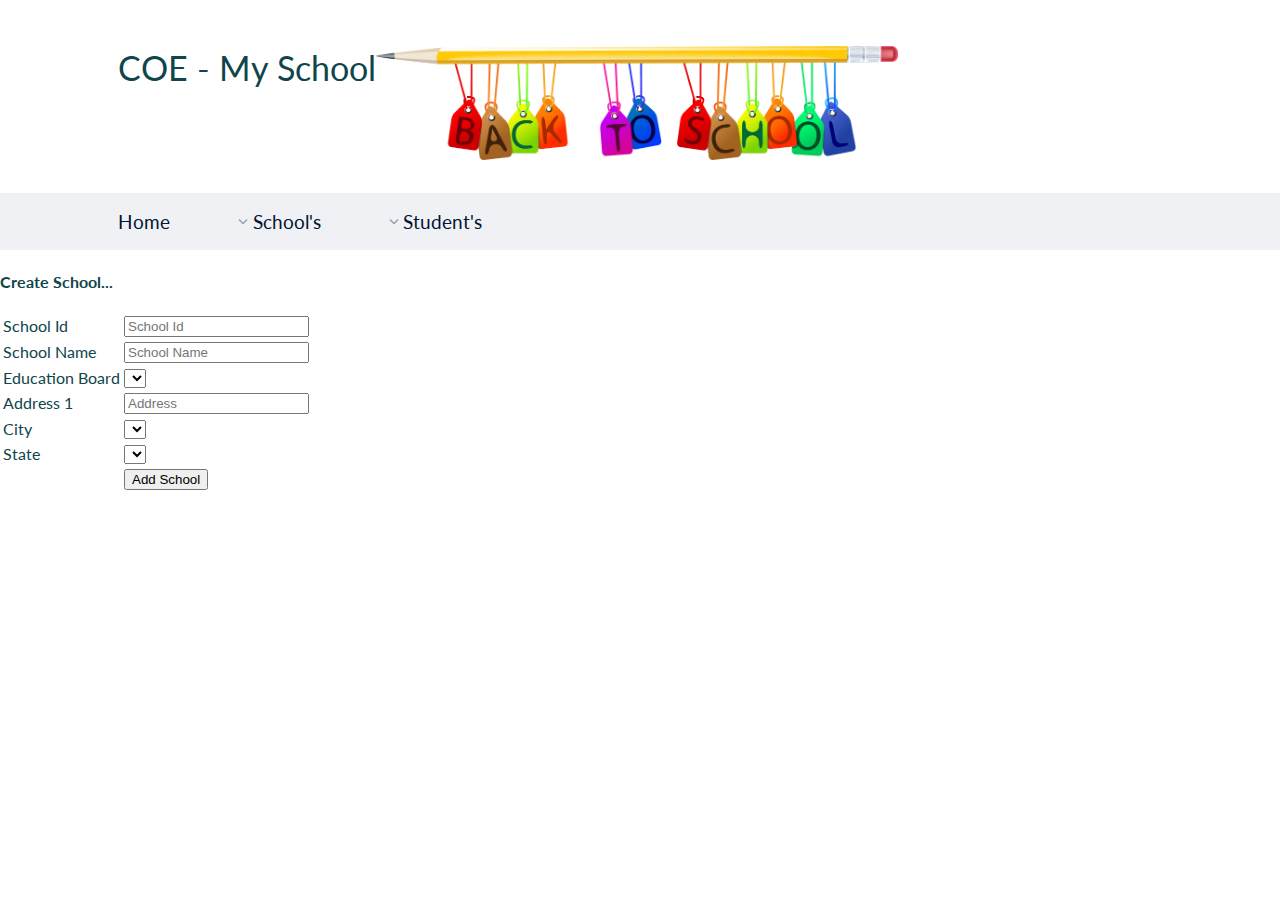
<file: src/main/resources/templates/create_school.html>
<!DOCTYPE html>
<html xmlns="http://www.w3.org/1999/xhtml" xmlns:th="http://www.thymeleaf.org">
<head lang="en">
		<meta http-equiv="Content-Type" content="text/html" charset="UTF-8" />	
		<meta http-equiv="X-UA-Compatible" content="IE=edge,chrome=1"> 
		<meta name="viewport" content="width=device-width, initial-scale=1.0"> 
		<title>COE -Service</title>
		<meta name="description" content="Blueprint: Horizontal Slide Out Menu" />
		<meta name="keywords" content="horizontal, slide out, menu, navigation, responsive, javascript, images, grid" />
		<meta name="author" content="Codrops" />
		<link rel="shortcut icon" href="../favicon.ico">
		
		
		 <link href="../static/css/default.css" rel="stylesheet" th:href="@{/css/default.css}"/>
		 <link href="../static/css/component.css" rel="stylesheet" th:href="@{/css/component.css}"/>	
		 <script src="../static/js/modernizr.custom.js" th:src="@{/js/modernizr.custom.js}"></script>
		 
		  
		
</head>
<title>COE -Service</title>
<body>
 

<div class="container">
			<header class="clearfix">			
				<h1>COE - My School</h1>	
				<img src="../static/images/banner.png"  th:src="@{/images/banner.png}" width="50%" height="50%" alt="img01"/>			
			</header>	
			<div class="main">
				<nav class="cbp-hsmenu-wrapper" id="cbp-hsmenu-wrapper">
					<div class="cbp-hsinner">
						<ul class="cbp-hsmenu">
							<li>
								<a th:href="@{'/'}">Home</a>						
							</li>
						
							<li>
								<a href="#">School's</a>
								<ul class="cbp-hssubmenu">
									<li><a th:href="@{'/coe/school'}"><img src="../static/images/sc3.jpg"  th:src="@{/images/sc3.jpg}"  width="50%" height="50%" alt="img01"/><span>Get All School</span></a></li>
									<li><a th:href="@{'/coe/school/create'}"><img src="../static/images/sc1.png"  th:src="@{/images/sc1.png}"  width="50%" height="50%"  alt="img02"/><span>Create School</span></a></li>
									<li><a th:href="@{'/coe/school/getStudentsBySchool'}"><img src="../static/images/sc2.jpg"  th:src="@{/images/sc2.jpg}"  width="50%" height="50%"  alt="img03"/><span>Get Students By School</span></a></li>								
								</ul>
							</li>
							<li>
								<a href="#">Student's</a>
								<ul class="cbp-hssubmenu cbp-hssub-rows">
									<li><a th:href="@{'/coe/student'}"><img  src="../static/images/st1.png"  th:src="@{/images/st1.png}" width="50%" height="50%"  alt="img07"/><span>Get All Student</span></a></li>
									<li>
									<a th:href="@{'/coe/student/create'}">
									<img  src="../static/images/st4.jpg"  th:src="@{/images/st4.jpg}" width="50%" height="50%"  alt="img08"/><span>Create Student</span></a></li>						
								</ul>
							</li>							
						</ul>
					</div>
				</nav>
			</div>
		</div>
		<script src="../static/js/cbpHorizontalSlideOutMenu.min.js" th:src="@{/js/cbpHorizontalSlideOutMenu.min.js}"></script>
		<script>
			var menu = new cbpHorizontalSlideOutMenu( document.getElementById( 'cbp-hsmenu-wrapper' ) );
		</script>


	<h4>Create School...</h4>

	<form action="#" th:action="@{/createschool}" th:object="${school}" method="post">   
	    
	 <table>  
        <tr>  
            <td><label for="schoolId">School Id</label></td>  
            <td><input type="text" th:field="*{schoolId}" id="schoolId" placeholder="School Id">
           </td>  
        </tr>  
        <tr>  
            <td><label for="schoolname">School Name</label></td>  
            <td> <input type="text" th:field="*{schoolname}" id="schoolname" placeholder="School Name"> </td>  
        </tr>  
        
         <tr>  
            <td><label for="eduMode">Education Board</label></td>  
            <td>            
            <select th:field="*{eduMode}">
             <option th:value="'STATE'" th:text="STATE"></option>
		     <option th:value="'CBSE'" th:text="CBSE"></option>		   
		     <option th:value="'ICSE'" th:text="ICSE"></option>		    
			</select> 
			</td> 
        </tr>  
        
        <tr>  
            <td><label for="address.address">Address 1</label></td>  
            <td> <input type="text" th:field="*{address.address}" id="address.address" placeholder="Address"> </td>  
        </tr>  
        <tr>  
            <td><label for="address.city">City</label></td>  
            <td> 
             <select th:field="*{address.city}">
             <option th:value="'Bangalore'" th:text="Bangalore"></option>
		     <option th:value="'Mumbai'" th:text="Mumbai"></option>		   
		     <option th:value="'Chennai'" th:text="Chennai"></option>		    
			</select>  
            </td>
            
          
        </tr>  
        <tr>  
            <td><label for="address.state">State</label></td>  
            <td> <select th:field="*{address.state}">
             <option th:value="'Karnataka'" th:text="Karnataka"></option>
		     <option th:value="'Maharashtra'" th:text="Maharashtra"></option>		   
		     <option th:value="'Tamilnadu'" th:text="Tamilnadu"></option>		    
			</select>   </td>  
        </tr>  
        <tr>  
            <td></td>  
            <td><input type="submit" value="Add School">   
           </td>  
        </tr>       
    </table>  
	    
	    
	</form>
</body>
</html>
</file>
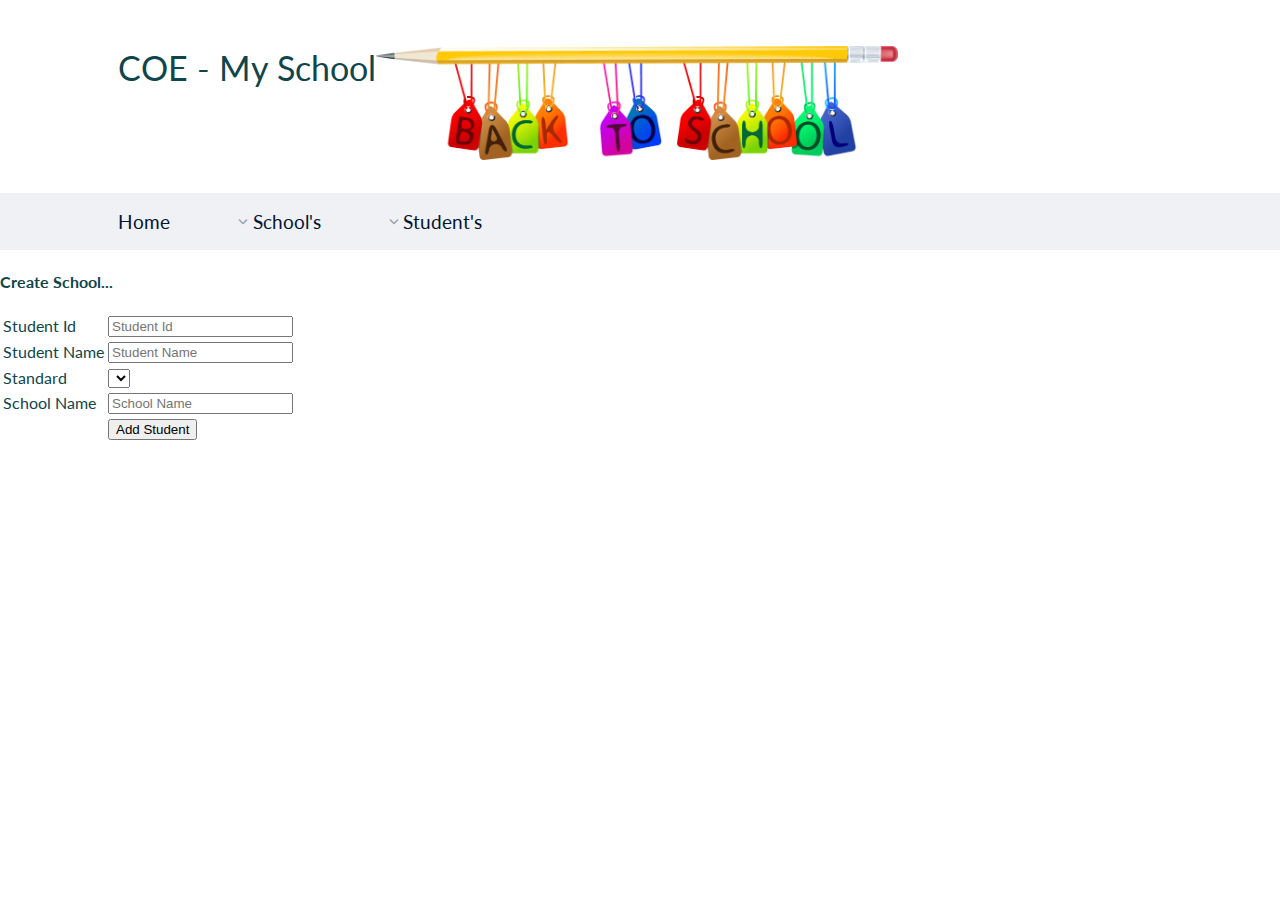
<file: src/main/resources/templates/create_student.html>
<!DOCTYPE html>
<html xmlns="http://www.w3.org/1999/xhtml" xmlns:th="http://www.thymeleaf.org">
<head lang="en">
		<meta http-equiv="Content-Type" content="text/html" charset="UTF-8" />	
		<meta http-equiv="X-UA-Compatible" content="IE=edge,chrome=1"> 
		<meta name="viewport" content="width=device-width, initial-scale=1.0"> 
		<title>COE -Service</title>
		<meta name="description" content="Blueprint: Horizontal Slide Out Menu" />
		<meta name="keywords" content="horizontal, slide out, menu, navigation, responsive, javascript, images, grid" />
		<meta name="author" content="Codrops" />
		<link rel="shortcut icon" href="../favicon.ico">
		
		
		 <link href="../static/css/default.css" rel="stylesheet" th:href="@{/css/default.css}"/>
		 <link href="../static/css/component.css" rel="stylesheet" th:href="@{/css/component.css}"/>	
		 <script src="../static/js/modernizr.custom.js" th:src="@{/js/modernizr.custom.js}"></script>
		 
		  
		
</head>
<title>COE -Service</title>
<body>
 

<div class="container">
			<header class="clearfix">			
				<h1>COE - My School</h1>	
				<img src="../static/images/banner.png"  th:src="@{/images/banner.png}" width="50%" height="50%" alt="img01"/>			
			</header>	
			<div class="main">
				<nav class="cbp-hsmenu-wrapper" id="cbp-hsmenu-wrapper">
					<div class="cbp-hsinner">
						<ul class="cbp-hsmenu">
							<li>
								<a th:href="@{'/'}">Home</a>							
							</li>
						
							<li>
								<a href="#">School's</a>
								<ul class="cbp-hssubmenu">
									<li><a th:href="@{'/coe/school'}"><img src="../static/images/sc3.jpg"  th:src="@{/images/sc3.jpg}"  width="50%" height="50%" alt="img01"/><span>Get All School</span></a></li>
									<li><a th:href="@{'/coe/school/create'}"><img src="../static/images/sc1.png"  th:src="@{/images/sc1.png}"  width="50%" height="50%"  alt="img02"/><span>Create School</span></a></li>
									<li><a th:href="@{'/coe/school/getStudentsBySchool'}"><img src="../static/images/sc2.jpg"  th:src="@{/images/sc2.jpg}"  width="50%" height="50%"  alt="img03"/><span>Get Students By School</span></a></li>								
								</ul>
							</li>
							<li>
								<a href="#">Student's</a>
								<ul class="cbp-hssubmenu cbp-hssub-rows">
									<li><a th:href="@{'/coe/student'}"><img  src="../static/images/st1.png"  th:src="@{/images/st1.png}" width="50%" height="50%"  alt="img07"/><span>Get All Student</span></a></li>
									<li>
									<a th:href="@{'/coe/student/create'}">
									<img  src="../static/images/st4.jpg"  th:src="@{/images/st4.jpg}" width="50%" height="50%"  alt="img08"/><span>Create Student</span></a></li>						
								</ul>
							</li>							
						</ul>
					</div>
				</nav>
			</div>
		</div>
		<script src="../static/js/cbpHorizontalSlideOutMenu.min.js" th:src="@{/js/cbpHorizontalSlideOutMenu.min.js}"></script>
		<script>
			var menu = new cbpHorizontalSlideOutMenu( document.getElementById( 'cbp-hsmenu-wrapper' ) );
		</script>


	<h4>Create School...</h4>

	<form action="#" th:action="@{/createstudent}" th:object="${student}" method="post">   
	    
	 <table>  
        <tr>  
            <td><label for="studentId">Student Id</label></td>  
            <td><input type="text" th:field="*{studentId}" id="studentId" placeholder="Student Id">
           </td>  
        </tr>  
        <tr>  
            <td><label for="studentName">Student Name</label></td>  
            <td> <input type="text" th:field="*{studentName}" id="studentName" placeholder="Student Name"> </td>  
        </tr>  
        
         <tr>  
            <td><label for="className">Standard</label></td>  
            <td>            
            <select th:field="*{className}">
             <option th:value="'KG1'" th:text="KG1"></option>
		     <option th:value="'KG2'" th:text="KG2"></option>		   
		     <option th:value="'Class I'" th:text="Class_I"></option>
		     <option th:value="'Class II'" th:text="Class_II"></option>	
		     <option th:value="'Class III'" th:text="Class_III"></option>	
		     <option th:value="'Class IV'" th:text="Class_VI"></option>	
		     <option th:value="'Class V'" th:text="Class_V"></option>	
		     <option th:value="'Class VI'" th:text="Class_VI"></option>	
		     <option th:value="'Class VII'" th:text="Class_VII"></option>	
		     <option th:value="'Class VIII'" th:text="Class_VIII"></option>	
		     <option th:value="'Class IX'" th:text="Class_IX"></option>	
		     <option th:value="'Class X'" th:text="Class_X"></option>	
		     <option th:value="'Class XI'" th:text="Class_XI"></option>	
		     <option th:value="'Class XII'" th:text="Class_XII"></option>			    
			</select> 
			</td> 
        </tr>  
        
       <tr>  
            <td><label for="schoolname">School Name</label></td>  
            <td> <input type="text" th:field="*{schoolname}" id="schoolname" placeholder="School Name"> </td>  
        </tr>         
      
        <tr>  
            <td></td>  
            <td><input type="submit" value="Add Student">   
           </td>  
        </tr>       
    </table>  
	    
	    
	</form>
</body>
</html>
</file>
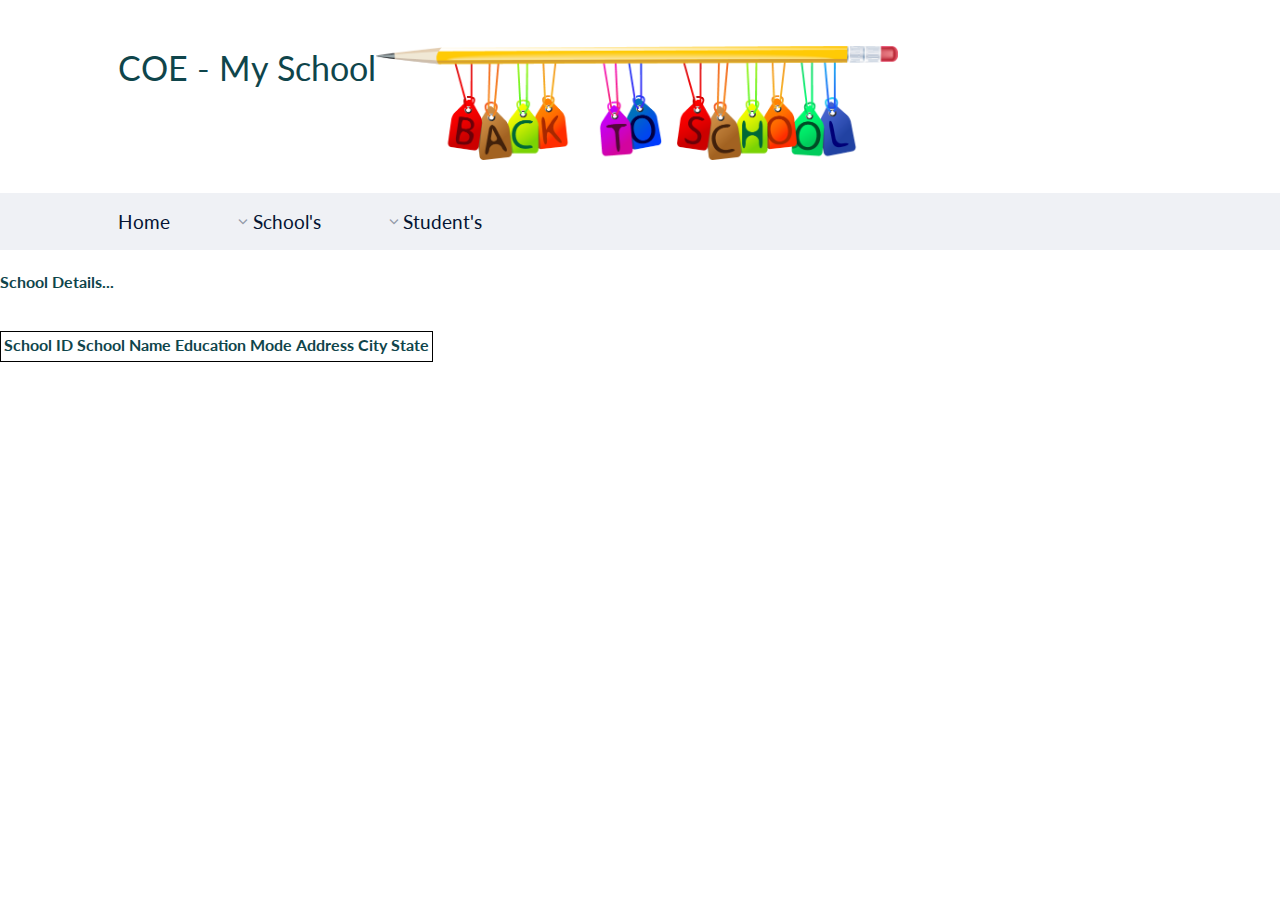
<file: src/main/resources/templates/get_all_school.html>
<!DOCTYPE html>
<html xmlns="http://www.w3.org/1999/xhtml" xmlns:th="http://www.thymeleaf.org">
<head lang="en">
		<meta http-equiv="Content-Type" content="text/html" charset="UTF-8" />	
		<meta http-equiv="X-UA-Compatible" content="IE=edge,chrome=1"> 
		<meta name="viewport" content="width=device-width, initial-scale=1.0"> 
		<title>COE -Service</title>
		<meta name="description" content="Blueprint: Horizontal Slide Out Menu" />
		<meta name="keywords" content="horizontal, slide out, menu, navigation, responsive, javascript, images, grid" />
		<meta name="author" content="Codrops" />
		<link rel="shortcut icon" href="../favicon.ico">
		
		
		 <link href="../static/css/default.css" rel="stylesheet" th:href="@{/css/default.css}"/>
		 <link href="../static/css/component.css" rel="stylesheet" th:href="@{/css/component.css}"/>	
		 <script src="../static/js/modernizr.custom.js" th:src="@{/js/modernizr.custom.js}"></script>
		 
		  
		
</head>
<title>COE -Service</title>
<body>
 

<div class="container">
			<header class="clearfix">			
				<h1>COE - My School</h1>	
				<img src="../static/images/banner.png"  th:src="@{/images/banner.png}" width="50%" height="50%" alt="img01"/>			
			</header>	
			<div class="main">
				<nav class="cbp-hsmenu-wrapper" id="cbp-hsmenu-wrapper">
					<div class="cbp-hsinner">
						<ul class="cbp-hsmenu">
							<li>
								<a th:href="@{'/'}">Home</a>							
							</li>
						
							<li>
								<a href="#">School's</a>
								<ul class="cbp-hssubmenu">
									<li><a th:href="@{'/coe/school'}"><img src="../static/images/sc3.jpg"  th:src="@{/images/sc3.jpg}"  width="50%" height="50%" alt="img01"/><span>Get All School</span></a></li>
									<li><a th:href="@{'/coe/school/create'}"><img src="../static/images/sc1.png"  th:src="@{/images/sc1.png}"  width="50%" height="50%"  alt="img02"/><span>Create School</span></a></li>
									<li><a th:href="@{'/coe/school/getStudentsBySchool'}"><img src="../static/images/sc2.jpg"  th:src="@{/images/sc2.jpg}"  width="50%" height="50%"  alt="img03"/><span>Get Students By School</span></a></li>								
								</ul>
							</li>
							<li>
								<a href="#">Student's</a>
								<ul class="cbp-hssubmenu cbp-hssub-rows">
									<li><a th:href="@{'/coe/student'}"><img  src="../static/images/st1.png"  th:src="@{/images/st1.png}" width="50%" height="50%"  alt="img07"/><span>Get All Student</span></a></li>
									<li>
									<a th:href="@{'/coe/student/create'}">
									<img  src="../static/images/st4.jpg"  th:src="@{/images/st4.jpg}" width="50%" height="50%"  alt="img08"/><span>Create Student</span></a></li>						
								</ul>
							</li>							
						</ul>
					</div>
				</nav>
			</div>
		</div>
		<script src="../static/js/cbpHorizontalSlideOutMenu.min.js" th:src="@{/js/cbpHorizontalSlideOutMenu.min.js}"></script>
		<script>
			var menu = new cbpHorizontalSlideOutMenu( document.getElementById( 'cbp-hsmenu-wrapper' ) );
		</script>


	<h4>School Details...</h4>

	 <div th:if="${not #lists.isEmpty(schoolList)}">
	 </br> 
	 
	<table style="border: 1px solid black">	
		<tr>
			<th>School ID </th>
			<th>School Name</th>
			<th>Education Mode</th>
			<th>Address</th>
			<th>City</th>
			<th>State</th>		
		</tr>
		<tr th:each="schoolList : ${schoolList}">
			<td th:text="${schoolList.schoolId}" />
			<td th:text="${schoolList.schoolname}"/>
			<td th:text="${schoolList.eduMode}" />
			<td th:text="${schoolList.address.address}" />
			<td th:text="${schoolList.address.state}" />
			<td th:text="${schoolList.address.city}" />
		</tr>
	</table>	
	</div>
</body>
</html>
</file>
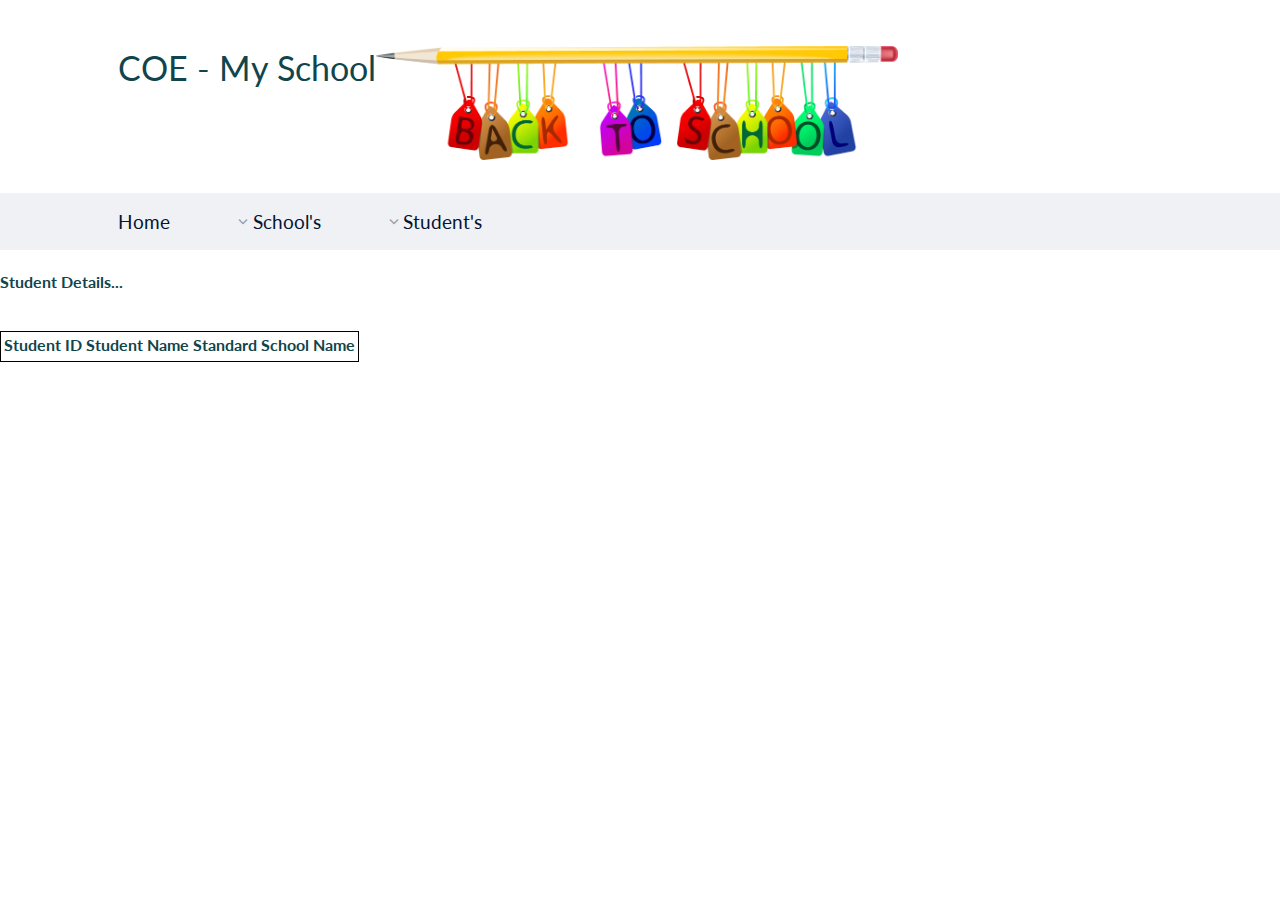
<file: src/main/resources/templates/get_all_student.html>
<!DOCTYPE html>
<html xmlns="http://www.w3.org/1999/xhtml" xmlns:th="http://www.thymeleaf.org">
<head lang="en">
		<meta http-equiv="Content-Type" content="text/html" charset="UTF-8" />	
		<meta http-equiv="X-UA-Compatible" content="IE=edge,chrome=1"> 
		<meta name="viewport" content="width=device-width, initial-scale=1.0"> 
		<title>COE -Service</title>
		<meta name="description" content="Blueprint: Horizontal Slide Out Menu" />
		<meta name="keywords" content="horizontal, slide out, menu, navigation, responsive, javascript, images, grid" />
		<meta name="author" content="Codrops" />
		<link rel="shortcut icon" href="../favicon.ico">
		
		
		 <link href="../static/css/default.css" rel="stylesheet" th:href="@{/css/default.css}"/>
		 <link href="../static/css/component.css" rel="stylesheet" th:href="@{/css/component.css}"/>	
		 <script src="../static/js/modernizr.custom.js" th:src="@{/js/modernizr.custom.js}"></script>
		 
		  
		
</head>
<title>COE -Service</title>
<body>
 

<div class="container">
			<header class="clearfix">			
				<h1>COE - My School</h1>	
				<img src="../static/images/banner.png"  th:src="@{/images/banner.png}" width="50%" height="50%" alt="img01"/>			
			</header>	
			<div class="main">
				<nav class="cbp-hsmenu-wrapper" id="cbp-hsmenu-wrapper">
					<div class="cbp-hsinner">
						<ul class="cbp-hsmenu">
							<li>
								<a th:href="@{'/'}">Home</a>							
							</li>
						
							<li>
								<a href="#">School's</a>
								<ul class="cbp-hssubmenu">
									<li><a th:href="@{'/coe/school'}"><img src="../static/images/sc3.jpg"  th:src="@{/images/sc3.jpg}"  width="50%" height="50%" alt="img01"/><span>Get All School</span></a></li>
									<li><a th:href="@{'/coe/school/create'}"><img src="../static/images/sc1.png"  th:src="@{/images/sc1.png}"  width="50%" height="50%"  alt="img02"/><span>Create School</span></a></li>
									<li><a th:href="@{'/coe/school/getStudentsBySchool'}"><img src="../static/images/sc2.jpg"  th:src="@{/images/sc2.jpg}"  width="50%" height="50%"  alt="img03"/><span>Get Students By School</span></a></li>								
								</ul>
							</li>
							<li>
								<a href="#">Student's</a>
								<ul class="cbp-hssubmenu cbp-hssub-rows">
									<li><a th:href="@{'/coe/student'}"><img  src="../static/images/st1.png"  th:src="@{/images/st1.png}" width="50%" height="50%"  alt="img07"/><span>Get All Student</span></a></li>
									<li>
									<a th:href="@{'/coe/student/create'}">
									<img  src="../static/images/st4.jpg"  th:src="@{/images/st4.jpg}" width="50%" height="50%"  alt="img08"/><span>Create Student</span></a></li>						
								</ul>
							</li>							
						</ul>
					</div>
				</nav>
			</div>
		</div>
		<script src="../static/js/cbpHorizontalSlideOutMenu.min.js" th:src="@{/js/cbpHorizontalSlideOutMenu.min.js}"></script>
		<script>
			var menu = new cbpHorizontalSlideOutMenu( document.getElementById( 'cbp-hsmenu-wrapper' ) );
		</script>


	<h4>Student Details...</h4>

	 <div th:if="${not #lists.isEmpty(studentList)}">
	 </br> 
	 
	<table style="border: 1px solid black" >	
		<tr>
			<th>Student ID </th>
			<th>Student Name</th>
			<th>Standard</th>
			<th>School Name</th>			
		</tr>
		<tr th:each="studentList : ${studentList}">
			<td th:text="${studentList.studentId}" />
			<td th:text="${studentList.studentName}"/>
			<td th:text="${studentList.className}" />
			<td th:text="${studentList.schoolname}" />
		</tr>
	</table>	
	</div>
</body>
</html>
</file>
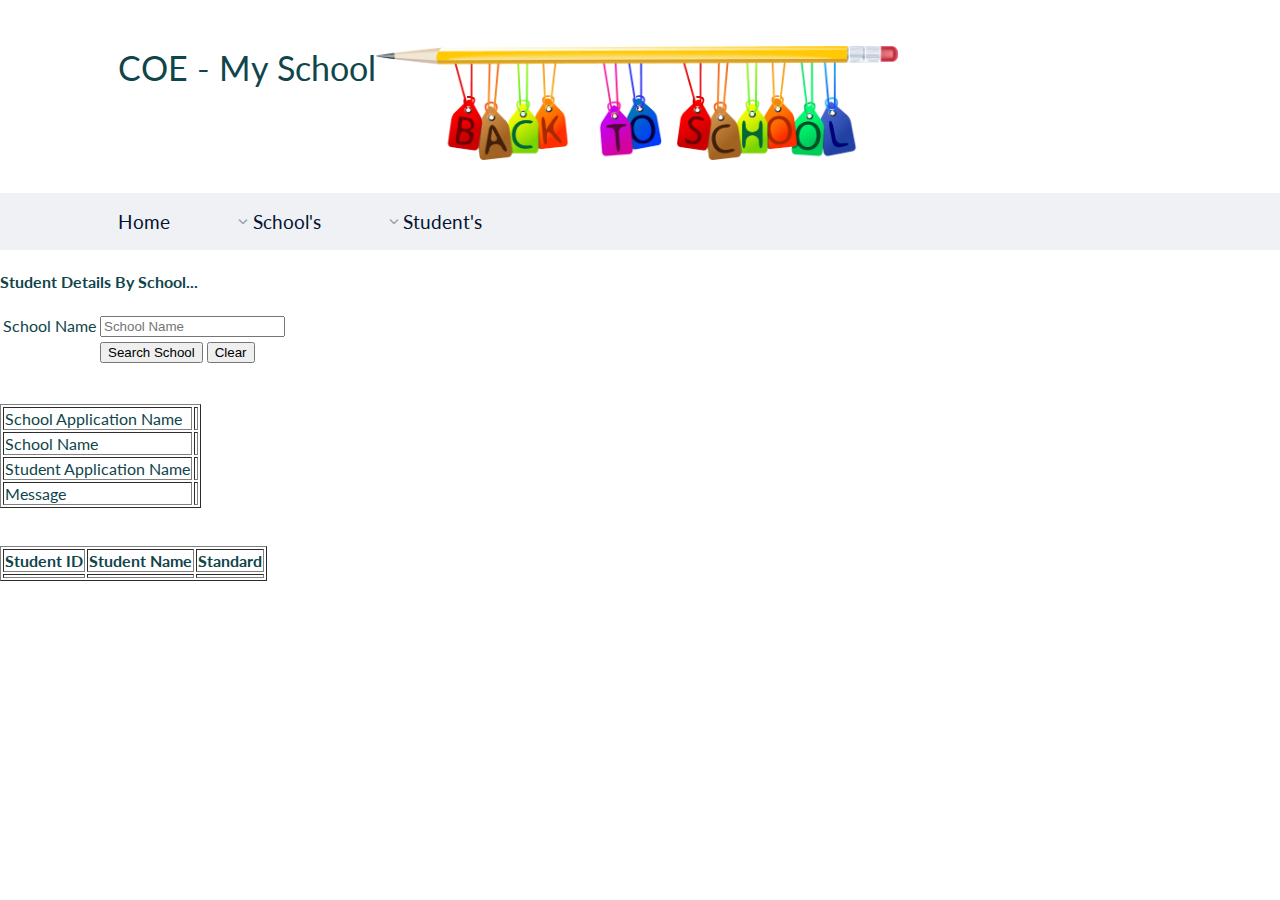
<file: src/main/resources/templates/get_stu_school.html>
<!DOCTYPE html>
<html xmlns="http://www.w3.org/1999/xhtml" xmlns:th="http://www.thymeleaf.org">
<head lang="en">
		<meta http-equiv="Content-Type" content="text/html" charset="UTF-8" />	
		<meta http-equiv="X-UA-Compatible" content="IE=edge,chrome=1"> 
		<meta name="viewport" content="width=device-width, initial-scale=1.0"> 
		<title>COE -Service</title>
		<meta name="description" content="Blueprint: Horizontal Slide Out Menu" />
		<meta name="keywords" content="horizontal, slide out, menu, navigation, responsive, javascript, images, grid" />
		<meta name="author" content="Codrops" />
		<link rel="shortcut icon" href="../favicon.ico">
		
		
		 <link href="../static/css/default.css" rel="stylesheet" th:href="@{/css/default.css}"/>
		 <link href="../static/css/component.css" rel="stylesheet" th:href="@{/css/component.css}"/>	
		 <script src="../static/js/modernizr.custom.js" th:src="@{/js/modernizr.custom.js}"></script>
		 
		  
		
</head>
<title>COE -Service</title>
<body>
 

<div class="container">
			<header class="clearfix">			
				<h1>COE - My School</h1>	
				<img src="../static/images/banner.png"  th:src="@{/images/banner.png}" width="50%" height="50%" alt="img01"/>			
			</header>	
			<div class="main">
				<nav class="cbp-hsmenu-wrapper" id="cbp-hsmenu-wrapper">
					<div class="cbp-hsinner">
						<ul class="cbp-hsmenu">
							<li>
								<a th:href="@{'/'}">Home</a>								
							</li>
						
							<li>
								<a href="#">School's</a>
								<ul class="cbp-hssubmenu">
									<li><a th:href="@{'/coe/school'}"><img src="../static/images/sc3.jpg"  th:src="@{/images/sc3.jpg}"  width="50%" height="50%" alt="img01"/><span>Get All School</span></a></li>
									<li><a th:href="@{'/coe/school/create'}"><img src="../static/images/sc1.png"  th:src="@{/images/sc1.png}"  width="50%" height="50%"  alt="img02"/><span>Create School</span></a></li>
									<li><a th:href="@{'/coe/school/getStudentsBySchool'}"><img src="../static/images/sc2.jpg"  th:src="@{/images/sc2.jpg}"  width="50%" height="50%"  alt="img03"/><span>Get Students By School</span></a></li>								
								</ul>
							</li>
							<li>
								<a href="#">Student's</a>
								<ul class="cbp-hssubmenu cbp-hssub-rows">
									<li><a th:href="@{'/coe/student'}"><img  src="../static/images/st1.png"  th:src="@{/images/st1.png}" width="50%" height="50%"  alt="img07"/><span>Get All Student</span></a></li>
									<li>
									<a th:href="@{'/coe/student/create'}">
									<img  src="../static/images/st4.jpg"  th:src="@{/images/st4.jpg}" width="50%" height="50%"  alt="img08"/><span>Create Student</span></a></li>						
								</ul>
							</li>							
						</ul>
					</div>
				</nav>
			</div>
		</div>
		<script src="../static/js/cbpHorizontalSlideOutMenu.min.js" th:src="@{/js/cbpHorizontalSlideOutMenu.min.js}"></script>
		<script>
			var menu = new cbpHorizontalSlideOutMenu( document.getElementById( 'cbp-hsmenu-wrapper' ) );
		</script>


	<h4>Student Details By School...</h4>

	<form action="#" th:action="@{/getStudentsBySchool}" th:object="${school}" method="post">   	    
	 <table>  
        <tr>  
            <td><label for="schoolname">School Name</label></td>  
            <td><input type="text" th:field="*{schoolname}" id="schoolname" placeholder="School Name">
           </td>  
        </tr>   
        <tr>  
            <td></td>  
            <td><input type="submit" value="Search School">
                <input type="reset" value="Clear">
           </td>  
        </tr>        
    </table>        
	    
	</form>
	 
	 
<br/><br/>
	 
 <div th:if="${studentInfo != null}">
	<table  border="1">			
	 <tr><td>School Application Name</td><td th:text="${studentInfo.schoolAppInfo}" /></tr>
	 <tr><td>School Name</td><td th:text="${studentInfo.schoolName}"/></tr>
	 <tr><td>Student Application Name</td><td th:text="${studentInfo.studentInfo.studentAppInfo}" /></tr>
	  <tr>
		 <div th:if="${studentInfo.studentInfo.message != null}"> 		 
		 <td>Message</td><td th:text="${studentInfo.studentInfo.message}" />
		 </div>
		  </tr>
	 </table>	
	</div>
	
	<br/><br/>
	
	<div th:if="${studentInfo != null}">
	<div th:if="${not #lists.isEmpty(studentInfo.studentInfo.listStudent)}">	  
	  <table  border="1">
		  <tr>
				<th>Student ID </th>
				<th>Student Name</th>
				<th>Standard</th>				
			</tr>	  
		  <tr th:each="studentList : ${studentInfo.studentInfo.listStudent}">
				<td th:text="${studentList.studentId}" />
				<td th:text="${studentList.studentName}"/>
				<td th:text="${studentList.className}" />			
			</tr>		 
	  </table>
	  </div>
	  </div>
	 
	  
	
	
</body>
</html>
</file>
